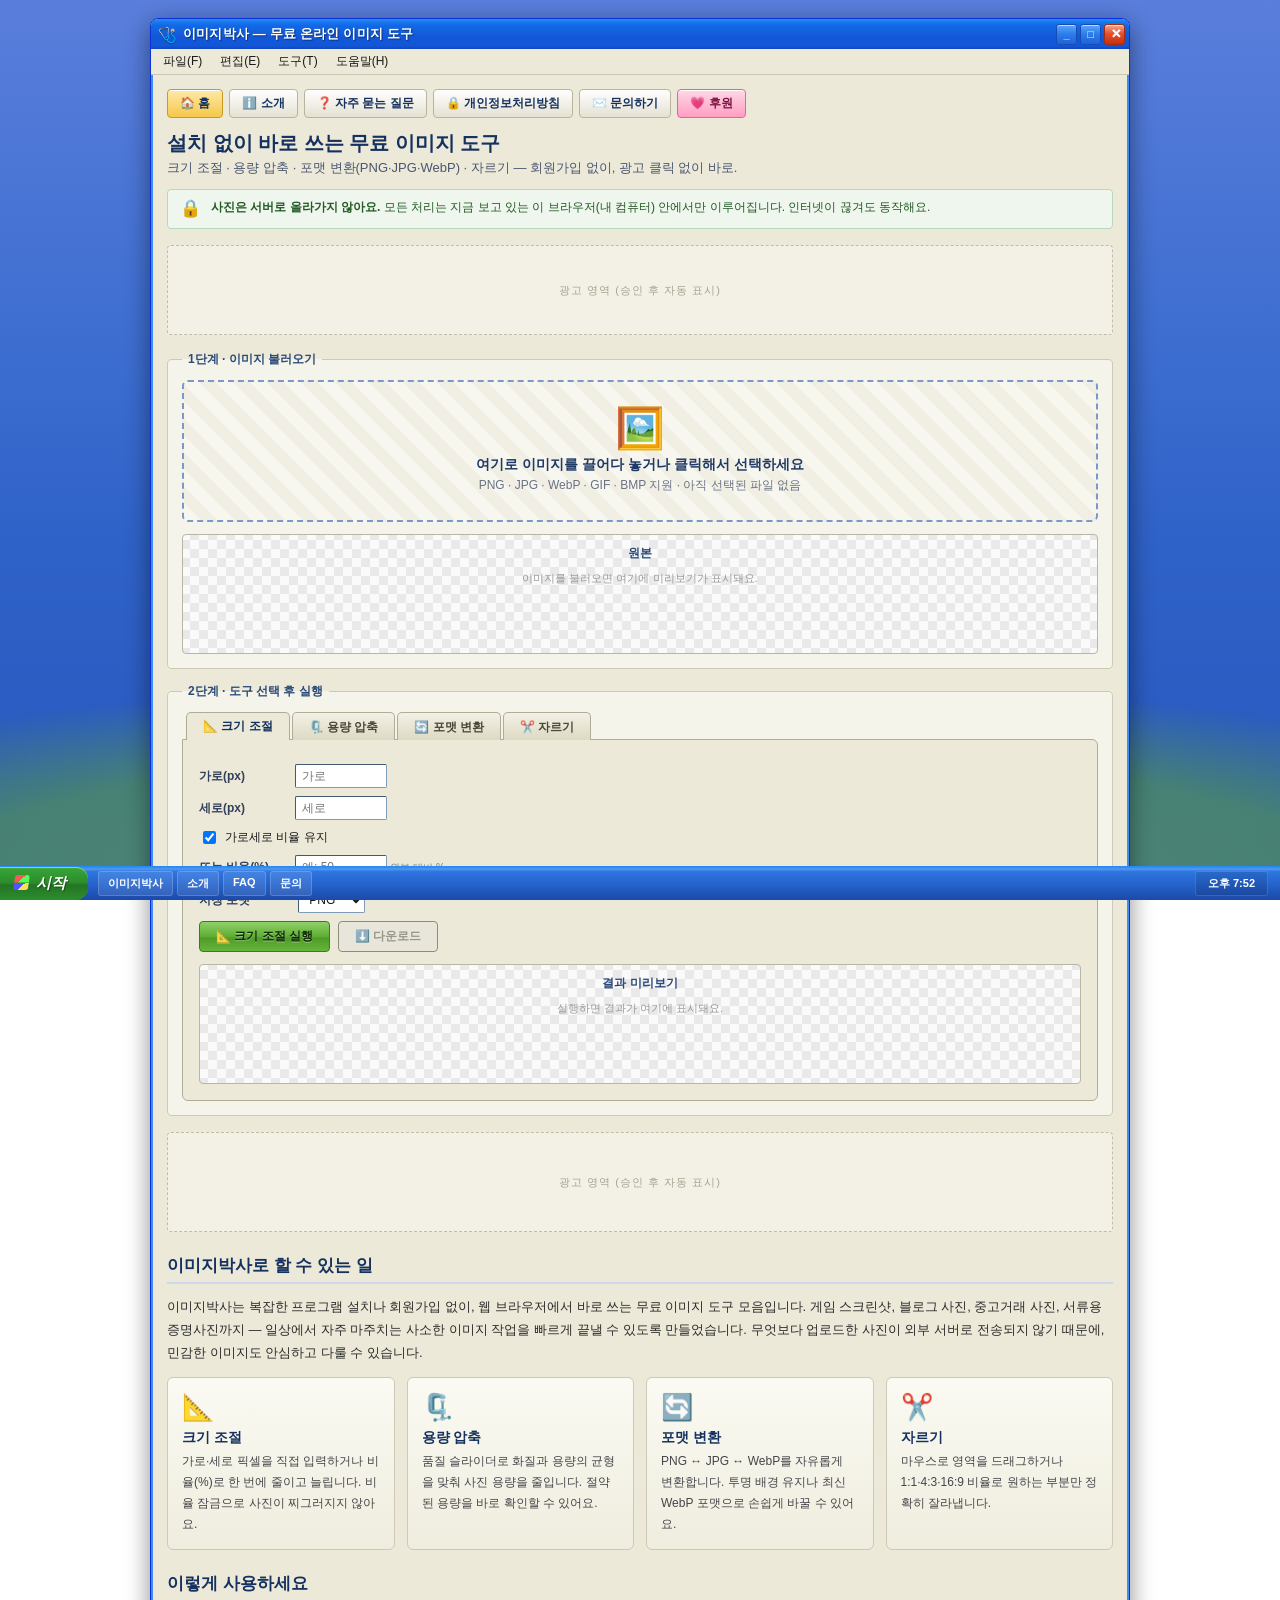
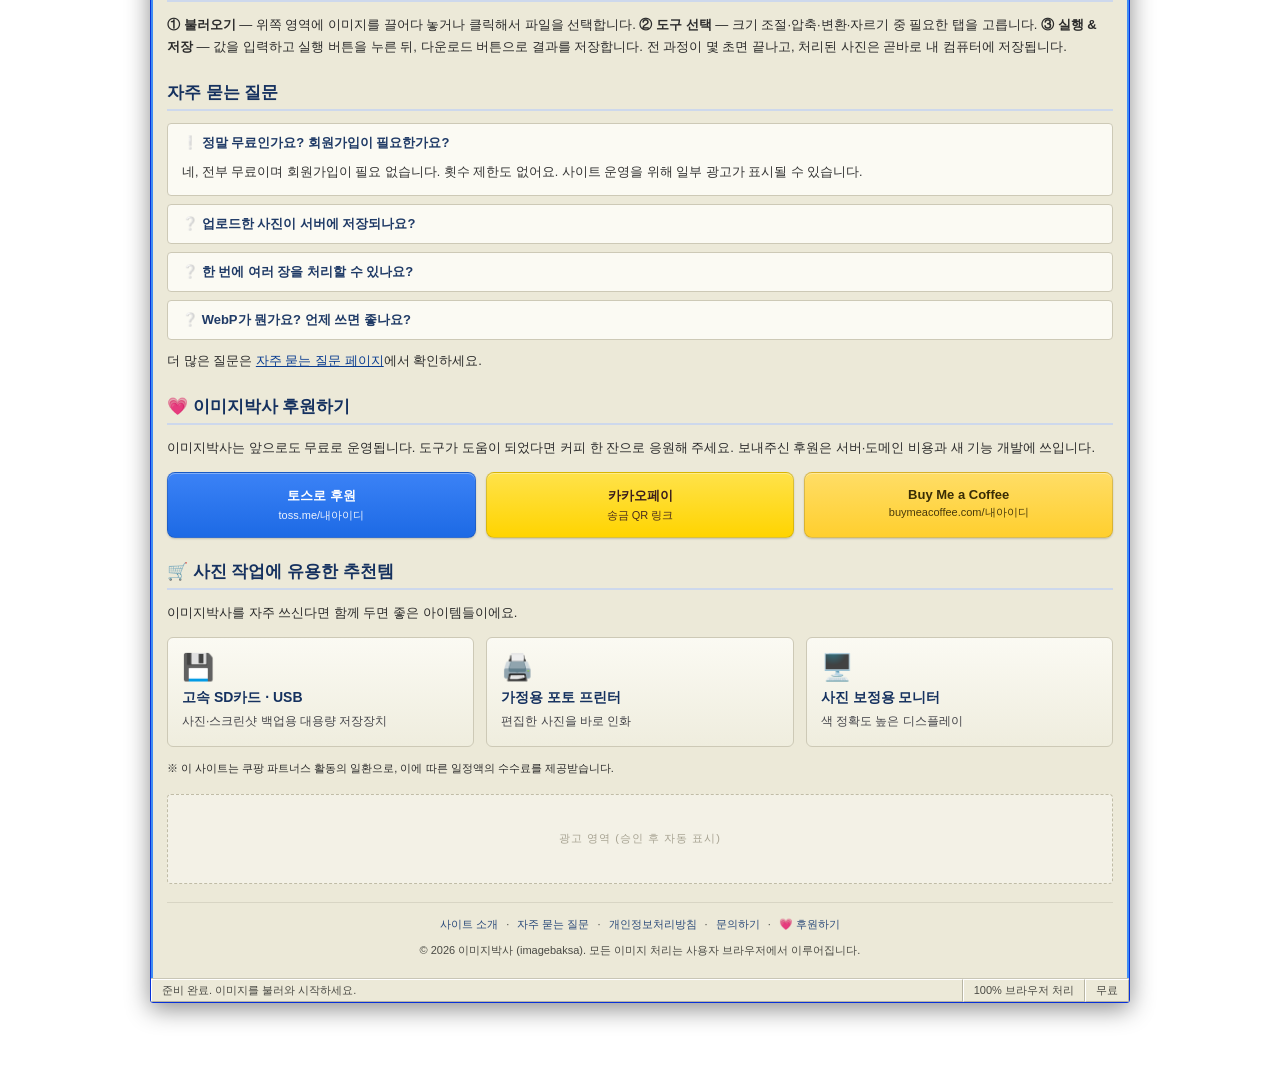
<file: image-baksa/index.html>
<!DOCTYPE html>
<html lang="ko">
<head>
<meta charset="UTF-8">
<meta name="viewport" content="width=device-width, initial-scale=1.0">
<title>이미지박사 | 무료 이미지 크기 조절·용량 압축·포맷 변환·자르기 (설치 없이 브라우저에서)</title>
<meta name="description" content="이미지박사는 설치 없이 브라우저에서 바로 쓰는 무료 이미지 도구입니다. 사진 크기 조절, 용량 압축, PNG·JPG·WebP 포맷 변환, 자르기를 100% 내 컴퓨터에서 처리해 서버로 전송하지 않습니다. 회원가입 없이 무료로 사용하세요.">
<meta name="keywords" content="이미지 크기 조절, 사진 용량 줄이기, 이미지 압축, jpg 변환, png 변환, webp 변환, 이미지 자르기, 무료 이미지 편집, 온라인 이미지 도구">
<meta name="author" content="이미지박사">
<link rel="canonical" href="https://image-baksa.pages.dev/">
<meta name="robots" content="index, follow">

<!-- Open Graph / 소셜 공유 -->
<meta property="og:type" content="website">
<meta property="og:site_name" content="이미지박사">
<meta property="og:title" content="이미지박사 | 무료 이미지 크기 조절·압축·변환·자르기">
<meta property="og:description" content="설치·회원가입 없이 브라우저에서 바로. 사진은 서버로 올라가지 않고 내 컴퓨터에서만 처리됩니다.">
<meta property="og:url" content="https://image-baksa.pages.dev/">
<meta property="og:image" content="https://image-baksa.pages.dev/og-image.png">
<meta name="twitter:card" content="summary_large_image">

<!-- ===================================================================
     [검색엔진 등록] 아래 두 줄의 content 값을 본인 인증 코드로 교체하세요.
     · 구글 서치 콘솔: search.google.com/search-console → '소유권 확인' → HTML 태그
     · 네이버 서치어드바이저: searchadvisor.naver.com → '사이트 등록' → HTML 태그
     ================================================================== -->
<meta name="google-site-verification" content="8NeQBz1uJPB8Wx_82zM5e2ihoOxCPyLpuZ3Q6KDTEnE" />
<meta name="naver-site-verification" content="8ce3c889885161b3fe1e72b74e772b098847ef9c" />

<!-- ===================================================================
     [구글 애드센스] 승인 후, 아래 한 줄의 주석을 풀고
     ca-pub-XXXXXXXXXXXXXXXX 를 본인 게시자 ID로 바꾸면 광고가 켜집니다.
     · 이 스크립트 한 줄이 '자동 광고'까지 켜줍니다 (애드센스 대시보드 → 자동 광고 ON).
     · 수동 광고는 본문의 .ad-slot 자리(상단·중간·하단 3곳)에 광고 단위 코드를 넣으세요.
     · 같은 게시자 ID를 about/faq/privacy/contact 페이지 <head>에도 동일하게 넣으면
       전 페이지에서 광고가 게재됩니다.
     ================================================================== -->
<!-- <script async src="https://pagead2.googlesyndication.com/pagead/js/adsbygoogle.js?client=ca-pub-XXXXXXXXXXXXXXXX" crossorigin="anonymous"></script> -->

<!-- 구조화 데이터 (검색 노출 강화) -->
<script type="application/ld+json">
{
  "@context": "https://schema.org",
  "@type": "WebApplication",
  "name": "이미지박사",
  "url": "https://image-baksa.pages.dev/",
  "applicationCategory": "MultimediaApplication",
  "operatingSystem": "All (웹 브라우저)",
  "offers": { "@type": "Offer", "price": "0", "priceCurrency": "KRW" },
  "description": "브라우저에서 바로 쓰는 무료 이미지 크기 조절·압축·포맷 변환·자르기 도구. 사진은 서버로 전송되지 않습니다.",
  "featureList": ["이미지 크기 조절", "용량 압축", "PNG/JPG/WebP 변환", "이미지 자르기"]
}
</script>

<link rel="icon" href="data:image/svg+xml,<svg xmlns='http://www.w3.org/2000/svg' viewBox='0 0 32 32'><rect width='32' height='32' rx='6' fill='%231b6fe8'/><circle cx='11' cy='12' r='3' fill='%23ffd34d'/><path d='M4 26l8-9 5 5 4-6 7 10z' fill='%23ffffff'/></svg>">
<link rel="stylesheet" href="css/style.css">
</head>
<body>

<main class="window" role="main">
  <div class="title-bar">
    <span class="title-icon">🩺</span>
    <span class="title-text">이미지박사 — 무료 온라인 이미지 도구</span>
    <div class="title-bar-controls" aria-hidden="true">
      <button aria-label="최소화">_</button>
      <button aria-label="최대화">□</button>
      <button class="close" aria-label="닫기">✕</button>
    </div>
  </div>
  <div class="menu-bar" aria-hidden="true">
    <span>파일(F)</span><span>편집(E)</span><span>도구(T)</span><span>도움말(H)</span>
  </div>

  <div class="window-body">
    <!-- 사이트 내비게이션 -->
    <nav class="site-nav" aria-label="주요 메뉴">
      <a href="index.html" class="active">🏠 홈</a>
      <a href="about.html">ℹ️ 소개</a>
      <a href="faq.html">❓ 자주 묻는 질문</a>
      <a href="privacy.html">🔒 개인정보처리방침</a>
      <a href="contact.html">✉️ 문의하기</a>
      <a href="#support" class="nav-donate">💗 후원</a>
    </nav>

    <h1 style="font-size:20px;color:#15315f;margin:4px 0 2px;">설치 없이 바로 쓰는 무료 이미지 도구</h1>
    <p style="margin:0 0 12px;color:#4a5670;">크기 조절 · 용량 압축 · 포맷 변환(PNG·JPG·WebP) · 자르기 — 회원가입 없이, 광고 클릭 없이 바로.</p>

    <div class="notice privacy">
      <span class="ni">🔒</span>
      <div><b>사진은 서버로 올라가지 않아요.</b> 모든 처리는 지금 보고 있는 이 브라우저(내 컴퓨터) 안에서만 이루어집니다. 인터넷이 끊겨도 동작해요.</div>
    </div>

    <!-- ▼▼▼ 애드센스 광고 위치 ① (상단). 승인 후 이 div 안에 광고 단위 코드를 붙여넣으세요 ▼▼▼ -->
    <div class="ad-slot" data-ad="top">광고 영역 (승인 후 자동 표시)</div>
    <!-- ▲▲▲ -->

    <!-- 공용 업로드 영역 -->
    <fieldset class="group">
      <legend>1단계 · 이미지 불러오기</legend>
      <div id="dropzone" class="dropzone" tabindex="0" role="button" aria-label="이미지 파일 선택 또는 끌어다 놓기">
        <div class="dz-icon">🖼️</div>
        <div class="dz-main">여기로 이미지를 끌어다 놓거나 클릭해서 선택하세요</div>
        <div class="dz-sub">PNG · JPG · WebP · GIF · BMP 지원 · <span class="dz-loaded">아직 선택된 파일 없음</span></div>
      </div>
      <input type="file" id="fileInput" accept="image/*" class="visually-hidden">
      <div class="preview-box original-preview" style="margin-top:12px;">
        <h4>원본</h4>
        <div class="meta" style="color:#999">이미지를 불러오면 여기에 미리보기가 표시돼요.</div>
      </div>
    </fieldset>

    <!-- 도구 탭 -->
    <fieldset class="group">
      <legend>2단계 · 도구 선택 후 실행</legend>
      <div class="tabs" role="tablist">
        <button class="tab active" data-tab="resize" role="tab">📐 크기 조절</button>
        <button class="tab" data-tab="compress" role="tab">🗜️ 용량 압축</button>
        <button class="tab" data-tab="convert" role="tab">🔄 포맷 변환</button>
        <button class="tab" data-tab="crop" role="tab">✂️ 자르기</button>
      </div>

      <div class="tab-panels">
        <!-- 크기 조절 -->
        <section id="panel-resize" class="tab-panel active" role="tabpanel">
          <label class="field"><span>가로(px)</span><input type="number" id="resizeW" min="1" placeholder="가로"></label>
          <label class="field"><span>세로(px)</span><input type="number" id="resizeH" min="1" placeholder="세로"></label>
          <div class="checkbox-row"><input type="checkbox" id="resizeLock" checked><label for="resizeLock">가로세로 비율 유지</label></div>
          <label class="field"><span>또는 비율(%)</span><input type="number" id="resizePct" min="1" max="500" placeholder="예: 50"> <small style="color:#777">원본 대비 %</small></label>
          <label class="field"><span>저장 포맷</span>
            <select id="resizeFmt"><option value="png">PNG</option><option value="jpeg">JPG</option><option value="webp">WebP</option></select>
          </label>
          <div class="btn-row">
            <button class="btn primary run needs-image" disabled>📐 크기 조절 실행</button>
            <button class="btn download-btn" disabled>⬇️ 다운로드</button>
          </div>
          <div class="preview-box result-box" style="margin-top:12px;"><h4>결과 미리보기</h4><div class="meta" style="color:#999">실행하면 결과가 여기에 표시돼요.</div></div>
        </section>

        <!-- 용량 압축 -->
        <section id="panel-compress" class="tab-panel" role="tabpanel">
          <label class="field"><span>저장 포맷</span>
            <select id="compFmt"><option value="jpeg">JPG (사진에 추천)</option><option value="webp">WebP (가장 작음)</option></select>
          </label>
          <label class="field"><span>품질</span>
            <span class="range-row" style="display:inline-flex;width:60%;min-width:200px;">
              <input type="range" id="compQuality" min="10" max="100" value="80">
              <b id="compQualityVal" style="min-width:42px;text-align:right;">80%</b>
            </span>
          </label>
          <label class="field"><span>크기 축소(%)</span><input type="number" id="compScale" min="5" max="100" value="100"> <small style="color:#777">100=원본 크기</small></label>
          <div class="btn-row">
            <button class="btn primary run needs-image" disabled>🗜️ 압축 실행</button>
            <button class="btn download-btn" disabled>⬇️ 다운로드</button>
          </div>
          <div class="preview-box result-box" style="margin-top:12px;"><h4>결과 미리보기</h4><div class="meta" style="color:#999">실행하면 절약된 용량과 함께 결과가 표시돼요.</div></div>
        </section>

        <!-- 포맷 변환 -->
        <section id="panel-convert" class="tab-panel" role="tabpanel">
          <label class="field"><span>변환할 포맷</span>
            <select id="convFmt"><option value="png">PNG (투명 배경 유지)</option><option value="jpeg">JPG (작은 용량)</option><option value="webp">WebP (최신·고효율)</option></select>
          </label>
          <label class="field"><span>품질</span><input type="number" id="convQuality" min="1" max="100" value="92"> <small style="color:#777">JPG·WebP에만 적용</small></label>
          <div class="btn-row">
            <button class="btn primary run needs-image" disabled>🔄 변환 실행</button>
            <button class="btn download-btn" disabled>⬇️ 다운로드</button>
          </div>
          <div class="preview-box result-box" style="margin-top:12px;"><h4>결과 미리보기</h4><div class="meta" style="color:#999">PNG↔JPG↔WebP 변환 결과가 여기에 표시돼요.</div></div>
        </section>

        <!-- 자르기 -->
        <section id="panel-crop" class="tab-panel" role="tabpanel">
          <div id="cropHint" class="notice"><span class="ni">✂️</span><div>이미지를 먼저 불러오면, 아래에 사진이 나타나요. 마우스로 영역을 드래그해서 자를 부분을 선택하세요.</div></div>
          <div class="btn-row" style="margin-bottom:10px;">
            <span style="font-weight:bold;color:#33405a;align-self:center;">비율:</span>
            <button class="btn" data-ratio="free">자유</button>
            <button class="btn" data-ratio="1:1">1:1</button>
            <button class="btn" data-ratio="4:3">4:3</button>
            <button class="btn" data-ratio="16:9">16:9</button>
            <button class="btn" data-ratio="3:4">3:4(세로)</button>
          </div>
          <div id="cropStage" class="crop-stage" style="display:none;">
            <canvas id="cropCanvas"></canvas>
            <div id="cropRect" class="crop-rect">
              <span class="handle nw"></span><span class="handle ne"></span>
              <span class="handle sw"></span><span class="handle se"></span>
            </div>
          </div>
          <div id="cropInfo" class="meta" style="margin-top:6px;"></div>
          <label class="field" style="margin-top:8px;"><span>저장 포맷</span>
            <select id="cropFmt"><option value="png">PNG</option><option value="jpeg">JPG</option><option value="webp">WebP</option></select>
          </label>
          <div class="btn-row">
            <button class="btn primary run needs-image" disabled>✂️ 자르기 실행</button>
            <button class="btn download-btn" disabled>⬇️ 다운로드</button>
          </div>
          <div class="preview-box result-box" style="margin-top:12px;"><h4>결과 미리보기</h4><div class="meta" style="color:#999">선택한 영역을 자른 결과가 표시돼요.</div></div>
        </section>
      </div>
    </fieldset>

    <!-- ▼▼▼ 애드센스 광고 위치 ② (콘텐츠 중간) ▼▼▼ -->
    <div class="ad-slot in-content" data-ad="middle">광고 영역 (승인 후 자동 표시)</div>
    <!-- ▲▲▲ -->

    <!-- 기능 소개 (애드센스: 페이지가 비어있지 않도록 충분한 콘텐츠) -->
    <div class="content">
      <h2>이미지박사로 할 수 있는 일</h2>
      <p>이미지박사는 복잡한 프로그램 설치나 회원가입 없이, 웹 브라우저에서 바로 쓰는 무료 이미지 도구 모음입니다. 게임 스크린샷, 블로그 사진, 중고거래 사진, 서류용 증명사진까지 — 일상에서 자주 마주치는 사소한 이미지 작업을 빠르게 끝낼 수 있도록 만들었습니다. 무엇보다 업로드한 사진이 외부 서버로 전송되지 않기 때문에, 민감한 이미지도 안심하고 다룰 수 있습니다.</p>

      <div class="feature-cards">
        <div class="feature-card">
          <div class="fc-icon">📐</div>
          <h3>크기 조절</h3>
          <p>가로·세로 픽셀을 직접 입력하거나 비율(%)로 한 번에 줄이고 늘립니다. 비율 잠금으로 사진이 찌그러지지 않아요.</p>
        </div>
        <div class="feature-card">
          <div class="fc-icon">🗜️</div>
          <h3>용량 압축</h3>
          <p>품질 슬라이더로 화질과 용량의 균형을 맞춰 사진 용량을 줄입니다. 절약된 용량을 바로 확인할 수 있어요.</p>
        </div>
        <div class="feature-card">
          <div class="fc-icon">🔄</div>
          <h3>포맷 변환</h3>
          <p>PNG ↔ JPG ↔ WebP를 자유롭게 변환합니다. 투명 배경 유지나 최신 WebP 포맷으로 손쉽게 바꿀 수 있어요.</p>
        </div>
        <div class="feature-card">
          <div class="fc-icon">✂️</div>
          <h3>자르기</h3>
          <p>마우스로 영역을 드래그하거나 1:1·4:3·16:9 비율로 원하는 부분만 정확히 잘라냅니다.</p>
        </div>
      </div>

      <h2>이렇게 사용하세요</h2>
      <p><b>① 불러오기</b> — 위쪽 영역에 이미지를 끌어다 놓거나 클릭해서 파일을 선택합니다. <b>② 도구 선택</b> — 크기 조절·압축·변환·자르기 중 필요한 탭을 고릅니다. <b>③ 실행 &amp; 저장</b> — 값을 입력하고 실행 버튼을 누른 뒤, 다운로드 버튼으로 결과를 저장합니다. 전 과정이 몇 초면 끝나고, 처리된 사진은 곧바로 내 컴퓨터에 저장됩니다.</p>

      <h2>자주 묻는 질문</h2>
      <details class="faq" open>
        <summary>정말 무료인가요? 회원가입이 필요한가요?</summary>
        <div class="faq-a">네, 전부 무료이며 회원가입이 필요 없습니다. 횟수 제한도 없어요. 사이트 운영을 위해 일부 광고가 표시될 수 있습니다.</div>
      </details>
      <details class="faq">
        <summary>업로드한 사진이 서버에 저장되나요?</summary>
        <div class="faq-a">아니요. 이미지박사는 사진을 서버로 전송하지 않습니다. 모든 변환은 사용자의 브라우저(자바스크립트·Canvas) 안에서만 처리되므로, 사진은 사용자의 컴퓨터를 벗어나지 않습니다.</div>
      </details>
      <details class="faq">
        <summary>한 번에 여러 장을 처리할 수 있나요?</summary>
        <div class="faq-a">현재는 한 장씩 처리합니다. 여러 장이 필요하면 같은 과정을 반복하면 됩니다. 일괄 처리 기능은 준비 중입니다.</div>
      </details>
      <details class="faq">
        <summary>WebP가 뭔가요? 언제 쓰면 좋나요?</summary>
        <div class="faq-a">WebP는 구글이 만든 최신 이미지 포맷으로, 같은 화질에서 JPG·PNG보다 용량이 작습니다. 웹사이트 속도를 높이고 싶을 때 특히 유용합니다. 다만 아주 오래된 일부 프로그램은 WebP를 못 열 수 있어요.</div>
      </details>
      <p style="margin-top:10px;">더 많은 질문은 <a href="faq.html">자주 묻는 질문 페이지</a>에서 확인하세요.</p>
    </div>

    <!-- ====== 후원 / 팁 (가장 빠르게 '내 계좌'로 받는 수익원) ====== -->
    <section id="support" class="content" style="scroll-margin-top:14px;">
      <h2>💗 이미지박사 후원하기</h2>
      <p>이미지박사는 앞으로도 무료로 운영됩니다. 도구가 도움이 되었다면 커피 한 잔으로 응원해 주세요. 보내주신 후원은 서버·도메인 비용과 새 기능 개발에 쓰입니다.</p>
      <div class="pay-grid">
        <!-- ↓↓↓ href="#" 를 본인 송금/후원 링크로 바꾸세요 (수익화가이드.md 참고) ↓↓↓ -->
        <a class="pay-btn toss" href="#" target="_blank" rel="noopener">토스로 후원<small>toss.me/내아이디</small></a>
        <a class="pay-btn kakao" href="#" target="_blank" rel="noopener">카카오페이<small>송금 QR 링크</small></a>
        <a class="pay-btn bmc" href="#" target="_blank" rel="noopener">Buy Me a Coffee<small>buymeacoffee.com/내아이디</small></a>
      </div>
    </section>

    <!-- ====== 쿠팡 파트너스 추천 (제휴 수수료 → 한국 계좌) ====== -->
    <section class="content">
      <h2>🛒 사진 작업에 유용한 추천템</h2>
      <p>이미지박사를 자주 쓰신다면 함께 두면 좋은 아이템들이에요.</p>
      <div class="feature-cards">
        <!-- ↓↓↓ href 를 쿠팡 파트너스에서 생성한 본인 링크로 바꾸세요 ↓↓↓ -->
        <a class="feature-card aff" href="https://link.coupang.com/a/el89I6izvM" target="_blank" rel="noopener nofollow sponsored"><div class="fc-icon">💾</div><h3>고속 SD카드 · USB</h3><p>사진·스크린샷 백업용 대용량 저장장치</p></a>
        <a class="feature-card aff" href="https://link.coupang.com/a/el9c3pgWQ0" target="_blank" rel="noopener nofollow sponsored"><div class="fc-icon">🖨️</div><h3>가정용 포토 프린터</h3><p>편집한 사진을 바로 인화</p></a>
        <a class="feature-card aff" href="https://link.coupang.com/a/el9dZ7oSUm" target="_blank" rel="noopener nofollow sponsored"><div class="fc-icon">🖥️</div><h3>사진 보정용 모니터</h3><p>색 정확도 높은 디스플레이</p></a>
      </div>
      <p class="aff-note">※ 이 사이트는 쿠팡 파트너스 활동의 일환으로, 이에 따른 일정액의 수수료를 제공받습니다.</p>
    </section>

    <!-- ▼▼▼ 애드센스 광고 위치 ③ (하단) ▼▼▼ -->
    <div class="ad-slot" data-ad="bottom">광고 영역 (승인 후 자동 표시)</div>
    <!-- ▲▲▲ -->

    <footer class="site-footer">
      <div>
        <a href="about.html">사이트 소개</a> ·
        <a href="faq.html">자주 묻는 질문</a> ·
        <a href="privacy.html">개인정보처리방침</a> ·
        <a href="contact.html">문의하기</a> ·
        <a href="#support">💗 후원하기</a>
      </div>
      <div style="margin-top:6px;">© 2026 이미지박사 (imagebaksa). 모든 이미지 처리는 사용자 브라우저에서 이루어집니다.</div>
    </footer>
  </div>

  <div class="status-bar">
    <span class="sb-field" id="statusMsg">준비 완료. 이미지를 불러와 시작하세요.</span>
    <span class="sb-field">100% 브라우저 처리</span>
    <span class="sb-field">무료</span>
  </div>
</main>

<!-- 작업표시줄 -->
<div class="taskbar">
  <button class="start-btn" onclick="window.scrollTo({top:0,behavior:'smooth'})"><span class="flag"></span>시작</button>
  <nav class="tb-links" aria-label="바로가기">
    <a href="index.html">이미지박사</a>
    <a href="about.html">소개</a>
    <a href="faq.html">FAQ</a>
    <a href="contact.html">문의</a>
  </nav>
  <span class="tb-clock" id="tbClock">오후 12:00</span>
</div>

<script src="js/app.js"></script>
</body>
</html>
</file>
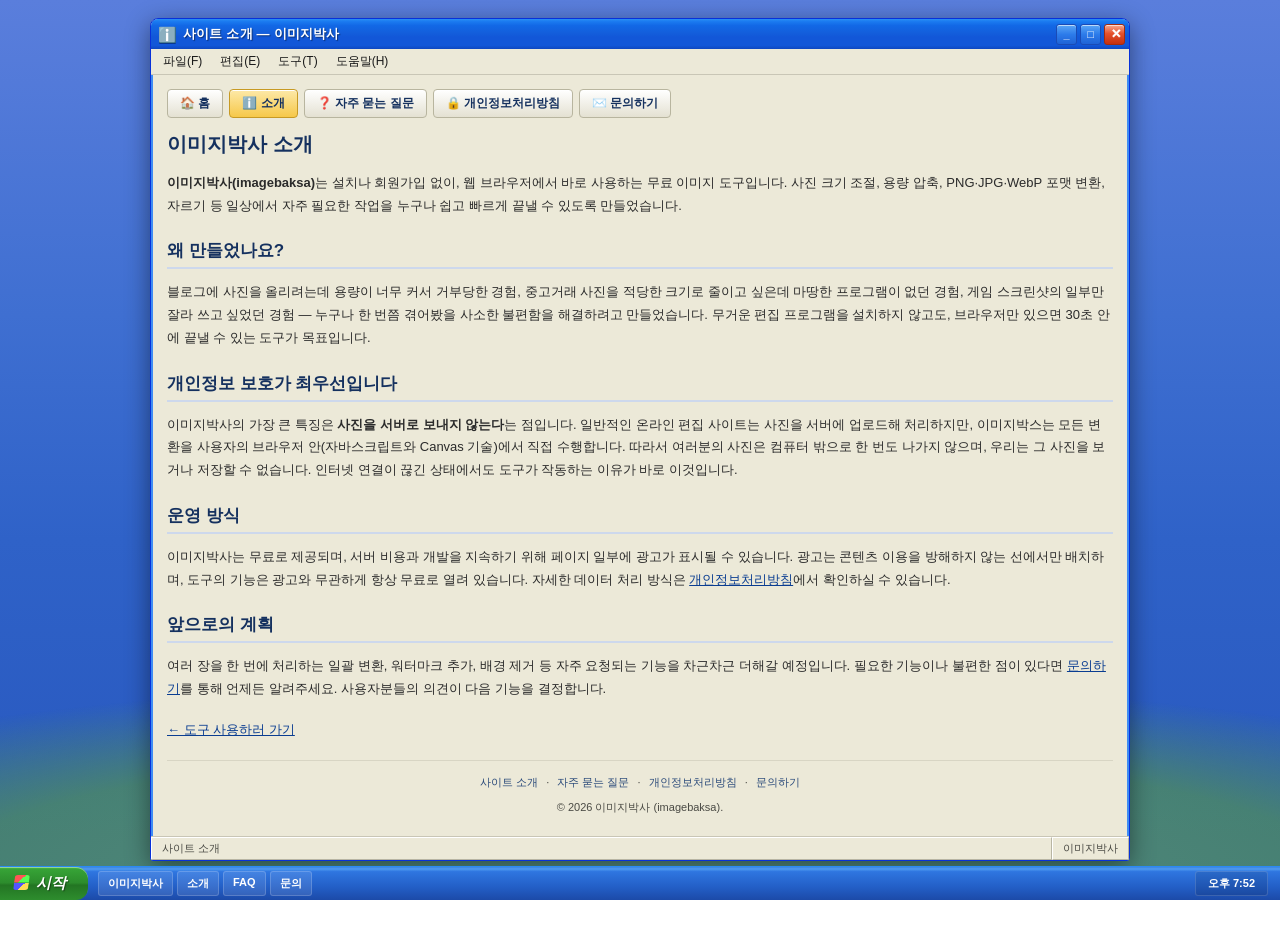
<file: image-baksa/about.html>
<!DOCTYPE html>
<html lang="ko">
<head>
<meta charset="UTF-8">
<meta name="viewport" content="width=device-width, initial-scale=1.0">
<title>사이트 소개 | 이미지박사</title>
<meta name="description" content="이미지박사는 설치·회원가입 없이 브라우저에서 바로 쓰는 무료 이미지 도구입니다. 만든 이유와 운영 방식, 개인정보 보호 원칙을 소개합니다.">
<link rel="canonical" href="https://image-baksa.pages.dev/about.html">
<meta name="robots" content="index, follow">
<link rel="icon" href="data:image/svg+xml,<svg xmlns='http://www.w3.org/2000/svg' viewBox='0 0 32 32'><rect width='32' height='32' rx='6' fill='%231b6fe8'/><circle cx='11' cy='12' r='3' fill='%23ffd34d'/><path d='M4 26l8-9 5 5 4-6 7 10z' fill='%23ffffff'/></svg>">
<link rel="stylesheet" href="css/style.css">
</head>
<body>
<main class="window" role="main">
  <div class="title-bar">
    <span class="title-icon">ℹ️</span>
    <span class="title-text">사이트 소개 — 이미지박사</span>
    <div class="title-bar-controls" aria-hidden="true"><button>_</button><button>□</button><button class="close">✕</button></div>
  </div>
  <div class="menu-bar" aria-hidden="true"><span>파일(F)</span><span>편집(E)</span><span>도구(T)</span><span>도움말(H)</span></div>
  <div class="window-body">
    <nav class="site-nav" aria-label="주요 메뉴">
      <a href="index.html">🏠 홈</a>
      <a href="about.html" class="active">ℹ️ 소개</a>
      <a href="faq.html">❓ 자주 묻는 질문</a>
      <a href="privacy.html">🔒 개인정보처리방침</a>
      <a href="contact.html">✉️ 문의하기</a>
    </nav>

    <div class="content">
      <h1 style="font-size:20px;color:#15315f;">이미지박사 소개</h1>
      <p><b>이미지박사(imagebaksa)</b>는 설치나 회원가입 없이, 웹 브라우저에서 바로 사용하는 무료 이미지 도구입니다. 사진 크기 조절, 용량 압축, PNG·JPG·WebP 포맷 변환, 자르기 등 일상에서 자주 필요한 작업을 누구나 쉽고 빠르게 끝낼 수 있도록 만들었습니다.</p>

      <h2>왜 만들었나요?</h2>
      <p>블로그에 사진을 올리려는데 용량이 너무 커서 거부당한 경험, 중고거래 사진을 적당한 크기로 줄이고 싶은데 마땅한 프로그램이 없던 경험, 게임 스크린샷의 일부만 잘라 쓰고 싶었던 경험 — 누구나 한 번쯤 겪어봤을 사소한 불편함을 해결하려고 만들었습니다. 무거운 편집 프로그램을 설치하지 않고도, 브라우저만 있으면 30초 안에 끝낼 수 있는 도구가 목표입니다.</p>

      <h2>개인정보 보호가 최우선입니다</h2>
      <p>이미지박사의 가장 큰 특징은 <b>사진을 서버로 보내지 않는다</b>는 점입니다. 일반적인 온라인 편집 사이트는 사진을 서버에 업로드해 처리하지만, 이미지박스는 모든 변환을 사용자의 브라우저 안(자바스크립트와 Canvas 기술)에서 직접 수행합니다. 따라서 여러분의 사진은 컴퓨터 밖으로 한 번도 나가지 않으며, 우리는 그 사진을 보거나 저장할 수 없습니다. 인터넷 연결이 끊긴 상태에서도 도구가 작동하는 이유가 바로 이것입니다.</p>

      <h2>운영 방식</h2>
      <p>이미지박사는 무료로 제공되며, 서버 비용과 개발을 지속하기 위해 페이지 일부에 광고가 표시될 수 있습니다. 광고는 콘텐츠 이용을 방해하지 않는 선에서만 배치하며, 도구의 기능은 광고와 무관하게 항상 무료로 열려 있습니다. 자세한 데이터 처리 방식은 <a href="privacy.html">개인정보처리방침</a>에서 확인하실 수 있습니다.</p>

      <h2>앞으로의 계획</h2>
      <p>여러 장을 한 번에 처리하는 일괄 변환, 워터마크 추가, 배경 제거 등 자주 요청되는 기능을 차근차근 더해갈 예정입니다. 필요한 기능이나 불편한 점이 있다면 <a href="contact.html">문의하기</a>를 통해 언제든 알려주세요. 사용자분들의 의견이 다음 기능을 결정합니다.</p>

      <p style="margin-top:18px;"><a href="index.html">← 도구 사용하러 가기</a></p>
    </div>

    <footer class="site-footer">
      <div><a href="about.html">사이트 소개</a> · <a href="faq.html">자주 묻는 질문</a> · <a href="privacy.html">개인정보처리방침</a> · <a href="contact.html">문의하기</a></div>
      <div style="margin-top:6px;">© 2026 이미지박사 (imagebaksa).</div>
    </footer>
  </div>
  <div class="status-bar"><span class="sb-field">사이트 소개</span><span class="sb-field">이미지박사</span></div>
</main>
<div class="taskbar">
  <button class="start-btn" onclick="location.href='index.html'"><span class="flag"></span>시작</button>
  <nav class="tb-links"><a href="index.html">이미지박사</a><a href="about.html">소개</a><a href="faq.html">FAQ</a><a href="contact.html">문의</a></nav>
  <span class="tb-clock" id="tbClock">오후 12:00</span>
</div>
<script src="js/app.js"></script>
</body>
</html>
</file>
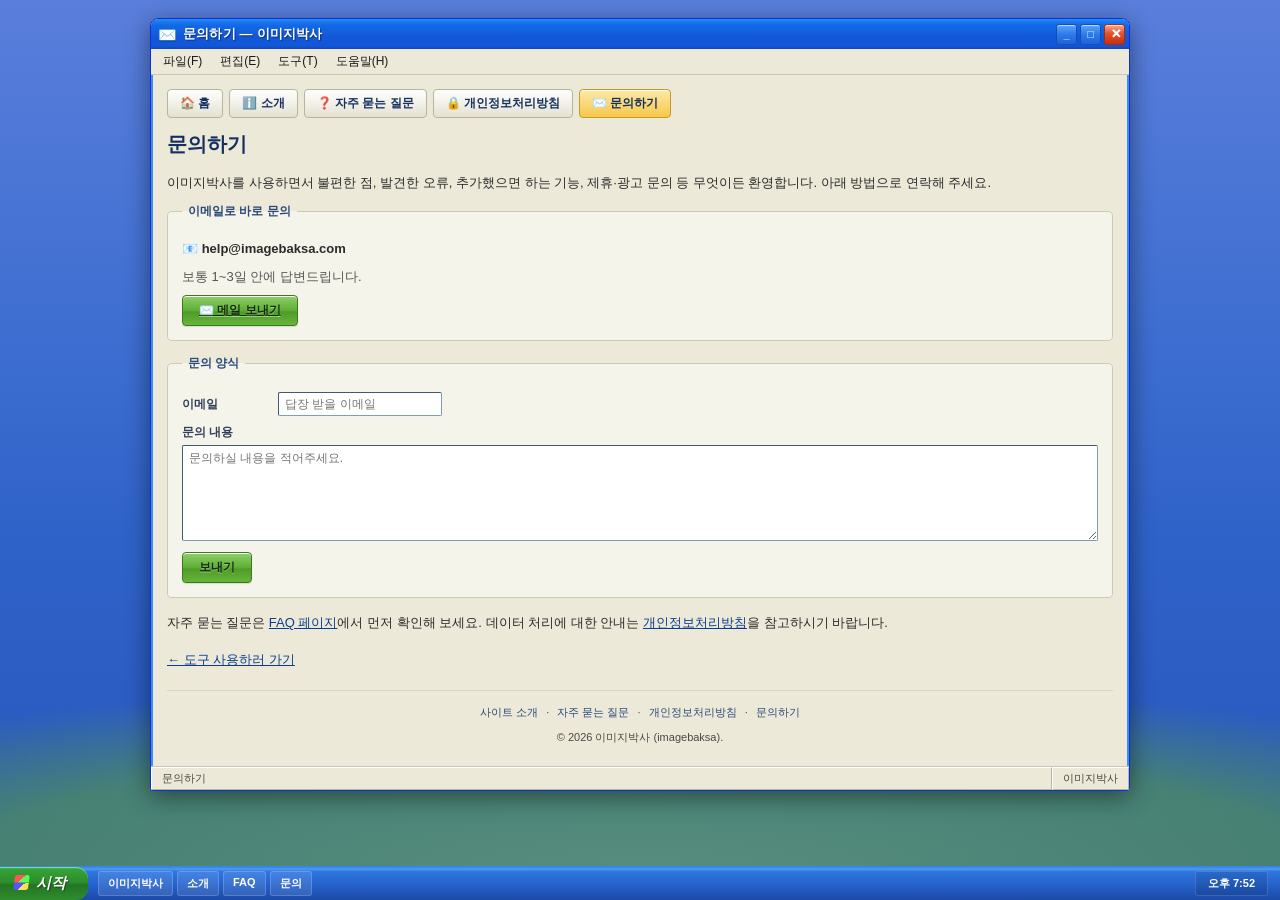
<file: image-baksa/contact.html>
<!DOCTYPE html>
<html lang="ko">
<head>
<meta charset="UTF-8">
<meta name="viewport" content="width=device-width, initial-scale=1.0">
<title>문의하기 | 이미지박사</title>
<meta name="description" content="이미지박사에 대한 문의, 기능 제안, 오류 신고를 보내주세요. 이메일 또는 문의 양식으로 연락할 수 있습니다.">
<link rel="canonical" href="https://image-baksa.pages.dev/contact.html">
<meta name="robots" content="index, follow">
<link rel="icon" href="data:image/svg+xml,<svg xmlns='http://www.w3.org/2000/svg' viewBox='0 0 32 32'><rect width='32' height='32' rx='6' fill='%231b6fe8'/><circle cx='11' cy='12' r='3' fill='%23ffd34d'/><path d='M4 26l8-9 5 5 4-6 7 10z' fill='%23ffffff'/></svg>">
<link rel="stylesheet" href="css/style.css">
</head>
<body>
<main class="window" role="main">
  <div class="title-bar">
    <span class="title-icon">✉️</span>
    <span class="title-text">문의하기 — 이미지박사</span>
    <div class="title-bar-controls" aria-hidden="true"><button>_</button><button>□</button><button class="close">✕</button></div>
  </div>
  <div class="menu-bar" aria-hidden="true"><span>파일(F)</span><span>편집(E)</span><span>도구(T)</span><span>도움말(H)</span></div>
  <div class="window-body">
    <nav class="site-nav" aria-label="주요 메뉴">
      <a href="index.html">🏠 홈</a>
      <a href="about.html">ℹ️ 소개</a>
      <a href="faq.html">❓ 자주 묻는 질문</a>
      <a href="privacy.html">🔒 개인정보처리방침</a>
      <a href="contact.html" class="active">✉️ 문의하기</a>
    </nav>

    <div class="content">
      <h1 style="font-size:20px;color:#15315f;">문의하기</h1>
      <p>이미지박사를 사용하면서 불편한 점, 발견한 오류, 추가했으면 하는 기능, 제휴·광고 문의 등 무엇이든 환영합니다. 아래 방법으로 연락해 주세요.</p>

      <fieldset class="group">
        <legend>이메일로 바로 문의</legend>
        <!-- 아래 이메일 주소를 본인이 사용할 주소로 바꾸세요. -->
        <p style="margin:6px 0;">📧 <b>help@imagebaksa.com</b></p>
        <p style="margin:6px 0;color:#555;">보통 1~3일 안에 답변드립니다.</p>
        <div class="btn-row"><a class="btn primary" href="mailto:help@imagebaksa.com?subject=%5B%EC%9D%B4%EB%AF%B8%EC%A7%80%EB%B0%95%EC%82%AC%5D%20%EB%AC%B8%EC%9D%98">✉️ 메일 보내기</a></div>
      </fieldset>

      <fieldset class="group">
        <legend>문의 양식</legend>
        <!-- ===================================================================
             [문의 양식 연결 방법] 정적 사이트라 서버가 없으므로, 무료 폼 서비스를
             연결하면 메일로 문의를 받을 수 있습니다.
             1) formspree.io 가입 → 새 폼 생성 → 받은 endpoint 주소 복사
             2) 아래 <form>의 action="" 에 그 주소를 붙여넣기
             (연결 전에는 '메일 보내기' 버튼이 대신 동작합니다.)
             ================================================================== -->
        <form id="contactForm" action="" method="POST" onsubmit="return handleContact(this);">
          <label class="field"><span>이메일</span><input type="email" name="email" required placeholder="답장 받을 이메일"></label>
          <label class="field" style="display:block;"><span style="display:block;margin-bottom:4px;">문의 내용</span>
            <textarea name="message" required placeholder="문의하실 내용을 적어주세요."></textarea>
          </label>
          <div class="btn-row"><button type="submit" class="btn primary">보내기</button></div>
          <p id="formNote" style="color:#1d7a1d;display:none;">감사합니다! 메일 앱이 열리면 전송을 완료해 주세요.</p>
        </form>
      </fieldset>

      <p>자주 묻는 질문은 <a href="faq.html">FAQ 페이지</a>에서 먼저 확인해 보세요. 데이터 처리에 대한 안내는 <a href="privacy.html">개인정보처리방침</a>을 참고하시기 바랍니다.</p>
      <p style="margin-top:14px;"><a href="index.html">← 도구 사용하러 가기</a></p>
    </div>

    <footer class="site-footer">
      <div><a href="about.html">사이트 소개</a> · <a href="faq.html">자주 묻는 질문</a> · <a href="privacy.html">개인정보처리방침</a> · <a href="contact.html">문의하기</a></div>
      <div style="margin-top:6px;">© 2026 이미지박사 (imagebaksa).</div>
    </footer>
  </div>
  <div class="status-bar"><span class="sb-field">문의하기</span><span class="sb-field">이미지박사</span></div>
</main>
<div class="taskbar">
  <button class="start-btn" onclick="location.href='index.html'"><span class="flag"></span>시작</button>
  <nav class="tb-links"><a href="index.html">이미지박사</a><a href="about.html">소개</a><a href="faq.html">FAQ</a><a href="contact.html">문의</a></nav>
  <span class="tb-clock" id="tbClock">오후 12:00</span>
</div>
<script src="js/app.js"></script>
<script>
  // 폼 서비스(action)가 연결되지 않았다면 mailto로 대체 동작
  function handleContact(form){
    if(form.getAttribute('action')){ return true; } // Formspree 등 연결됨 → 정상 제출
    var email = encodeURIComponent(form.email.value);
    var msg = encodeURIComponent(form.message.value + "\n\n(보낸이: " + form.email.value + ")");
    window.location.href = "mailto:help@imagebaksa.com?subject=%5B%EC%9D%B4%EB%AF%B8%EC%A7%80%EB%B0%95%EC%82%AC%5D%20%EB%AC%B8%EC%9D%98&body=" + msg;
    document.getElementById('formNote').style.display = 'block';
    return false;
  }
</script>
</body>
</html>
</file>
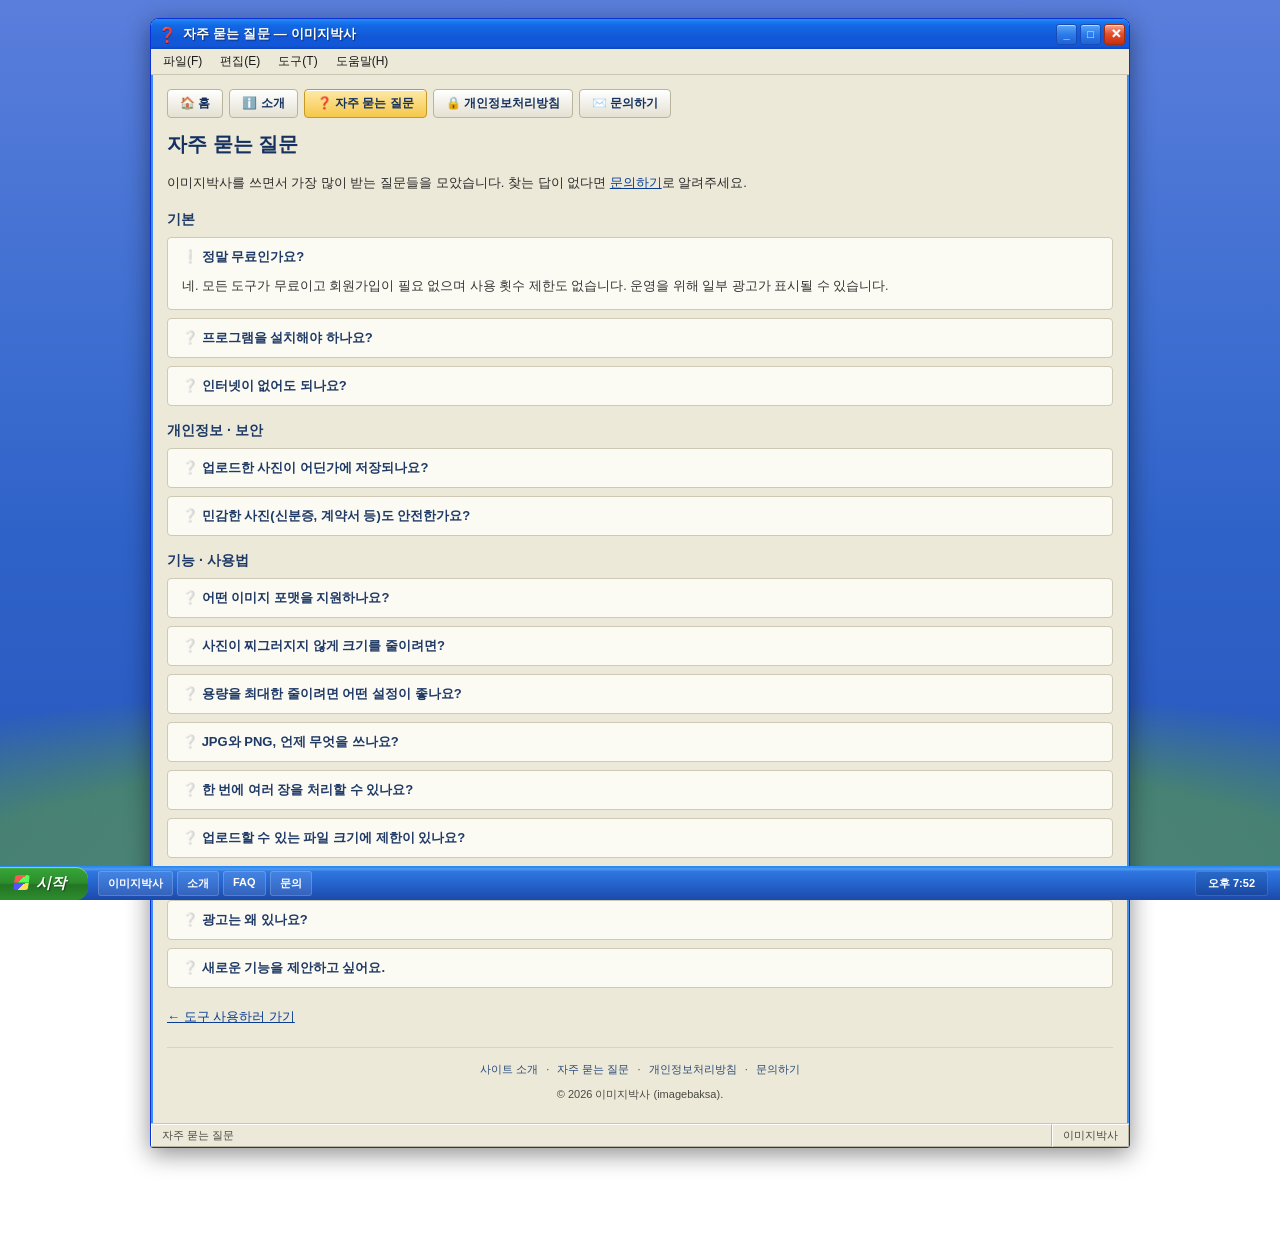
<file: image-baksa/faq.html>
<!DOCTYPE html>
<html lang="ko">
<head>
<meta charset="UTF-8">
<meta name="viewport" content="width=device-width, initial-scale=1.0">
<title>자주 묻는 질문 (FAQ) | 이미지박사</title>
<meta name="description" content="이미지박사 사용법, 개인정보 보호, 지원 포맷, 용량 압축·크기 조절·자르기 관련 자주 묻는 질문과 답변을 모았습니다.">
<link rel="canonical" href="https://image-baksa.pages.dev/faq.html">
<meta name="robots" content="index, follow">
<link rel="icon" href="data:image/svg+xml,<svg xmlns='http://www.w3.org/2000/svg' viewBox='0 0 32 32'><rect width='32' height='32' rx='6' fill='%231b6fe8'/><circle cx='11' cy='12' r='3' fill='%23ffd34d'/><path d='M4 26l8-9 5 5 4-6 7 10z' fill='%23ffffff'/></svg>">
<link rel="stylesheet" href="css/style.css">
<script type="application/ld+json">
{
  "@context": "https://schema.org",
  "@type": "FAQPage",
  "mainEntity": [
    {"@type":"Question","name":"이미지박사는 무료인가요?","acceptedAnswer":{"@type":"Answer","text":"네, 모든 기능이 무료이며 회원가입이나 횟수 제한이 없습니다."}},
    {"@type":"Question","name":"업로드한 사진이 서버에 저장되나요?","acceptedAnswer":{"@type":"Answer","text":"아니요. 모든 처리는 사용자의 브라우저에서 이루어지며 사진은 서버로 전송되지 않습니다."}},
    {"@type":"Question","name":"어떤 이미지 포맷을 지원하나요?","acceptedAnswer":{"@type":"Answer","text":"PNG, JPG, WebP, GIF, BMP를 불러올 수 있고 PNG, JPG, WebP로 저장할 수 있습니다."}}
  ]
}
</script>
</head>
<body>
<main class="window" role="main">
  <div class="title-bar">
    <span class="title-icon">❓</span>
    <span class="title-text">자주 묻는 질문 — 이미지박사</span>
    <div class="title-bar-controls" aria-hidden="true"><button>_</button><button>□</button><button class="close">✕</button></div>
  </div>
  <div class="menu-bar" aria-hidden="true"><span>파일(F)</span><span>편집(E)</span><span>도구(T)</span><span>도움말(H)</span></div>
  <div class="window-body">
    <nav class="site-nav" aria-label="주요 메뉴">
      <a href="index.html">🏠 홈</a>
      <a href="about.html">ℹ️ 소개</a>
      <a href="faq.html" class="active">❓ 자주 묻는 질문</a>
      <a href="privacy.html">🔒 개인정보처리방침</a>
      <a href="contact.html">✉️ 문의하기</a>
    </nav>

    <div class="content">
      <h1 style="font-size:20px;color:#15315f;">자주 묻는 질문</h1>
      <p>이미지박사를 쓰면서 가장 많이 받는 질문들을 모았습니다. 찾는 답이 없다면 <a href="contact.html">문의하기</a>로 알려주세요.</p>

      <h3>기본</h3>
      <details class="faq" open><summary>정말 무료인가요?</summary><div class="faq-a">네. 모든 도구가 무료이고 회원가입이 필요 없으며 사용 횟수 제한도 없습니다. 운영을 위해 일부 광고가 표시될 수 있습니다.</div></details>
      <details class="faq"><summary>프로그램을 설치해야 하나요?</summary><div class="faq-a">아니요. 웹 브라우저(크롬, 엣지, 사파리, 삼성 인터넷 등)만 있으면 바로 사용할 수 있습니다. 스마트폰에서도 동작합니다.</div></details>
      <details class="faq"><summary>인터넷이 없어도 되나요?</summary><div class="faq-a">페이지를 한 번 연 뒤에는 이미지 처리 자체가 브라우저 안에서 이루어지므로, 처리 과정에서 인터넷이 끊겨도 작동합니다.</div></details>

      <h3>개인정보 · 보안</h3>
      <details class="faq"><summary>업로드한 사진이 어딘가에 저장되나요?</summary><div class="faq-a">저장되지 않습니다. 이미지박사는 사진을 서버로 전송하지 않고, 사용자의 브라우저(Canvas) 안에서만 변환합니다. 작업이 끝나거나 탭을 닫으면 메모리에서 사라집니다.</div></details>
      <details class="faq"><summary>민감한 사진(신분증, 계약서 등)도 안전한가요?</summary><div class="faq-a">사진이 외부로 전송되지 않으므로 일반적인 온라인 업로드 방식보다 안전합니다. 다만 처리 후 저장한 파일 관리는 사용자 본인의 책임입니다.</div></details>

      <h3>기능 · 사용법</h3>
      <details class="faq"><summary>어떤 이미지 포맷을 지원하나요?</summary><div class="faq-a">불러오기는 PNG·JPG·WebP·GIF·BMP를 지원하고, 저장은 PNG·JPG·WebP로 할 수 있습니다.</div></details>
      <details class="faq"><summary>사진이 찌그러지지 않게 크기를 줄이려면?</summary><div class="faq-a">크기 조절 탭에서 '가로세로 비율 유지'에 체크한 상태로 가로 또는 세로 한쪽 값만 입력하면, 나머지 값이 비율에 맞춰 자동 계산됩니다.</div></details>
      <details class="faq"><summary>용량을 최대한 줄이려면 어떤 설정이 좋나요?</summary><div class="faq-a">용량 압축 탭에서 포맷을 WebP로 두고 품질을 60~75% 사이로 낮춰보세요. 필요하면 '크기 축소(%)'까지 함께 줄이면 용량이 크게 작아집니다.</div></details>
      <details class="faq"><summary>JPG와 PNG, 언제 무엇을 쓰나요?</summary><div class="faq-a">사진처럼 색이 풍부한 이미지는 JPG가 용량이 작아 유리하고, 투명 배경이 필요하거나 글자·로고처럼 또렷함이 중요하면 PNG가 좋습니다. 둘 다 만족시키면서 더 작은 용량을 원하면 WebP를 권합니다.</div></details>
      <details class="faq"><summary>한 번에 여러 장을 처리할 수 있나요?</summary><div class="faq-a">현재는 한 장씩 처리합니다. 일괄 처리 기능은 준비 중이며, 그동안은 같은 과정을 반복해 주세요.</div></details>
      <details class="faq"><summary>업로드할 수 있는 파일 크기에 제한이 있나요?</summary><div class="faq-a">서버 업로드가 아니므로 별도 용량 제한은 없지만, 지나치게 큰 이미지(예: 수억 픽셀)는 기기 성능에 따라 느려질 수 있습니다.</div></details>

      <h3>광고 · 기타</h3>
      <details class="faq"><summary>광고는 왜 있나요?</summary><div class="faq-a">서버·도메인 비용과 지속적인 개발을 위해 최소한의 광고를 운영합니다. 광고 수익 덕분에 도구를 무료로 유지할 수 있습니다.</div></details>
      <details class="faq"><summary>새로운 기능을 제안하고 싶어요.</summary><div class="faq-a">언제든 환영합니다! <a href="contact.html">문의하기</a>로 의견을 보내주시면 다음 업데이트에 반영을 검토합니다.</div></details>

      <p style="margin-top:18px;"><a href="index.html">← 도구 사용하러 가기</a></p>
    </div>

    <footer class="site-footer">
      <div><a href="about.html">사이트 소개</a> · <a href="faq.html">자주 묻는 질문</a> · <a href="privacy.html">개인정보처리방침</a> · <a href="contact.html">문의하기</a></div>
      <div style="margin-top:6px;">© 2026 이미지박사 (imagebaksa).</div>
    </footer>
  </div>
  <div class="status-bar"><span class="sb-field">자주 묻는 질문</span><span class="sb-field">이미지박사</span></div>
</main>
<div class="taskbar">
  <button class="start-btn" onclick="location.href='index.html'"><span class="flag"></span>시작</button>
  <nav class="tb-links"><a href="index.html">이미지박사</a><a href="about.html">소개</a><a href="faq.html">FAQ</a><a href="contact.html">문의</a></nav>
  <span class="tb-clock" id="tbClock">오후 12:00</span>
</div>
<script src="js/app.js"></script>
</body>
</html>
</file>
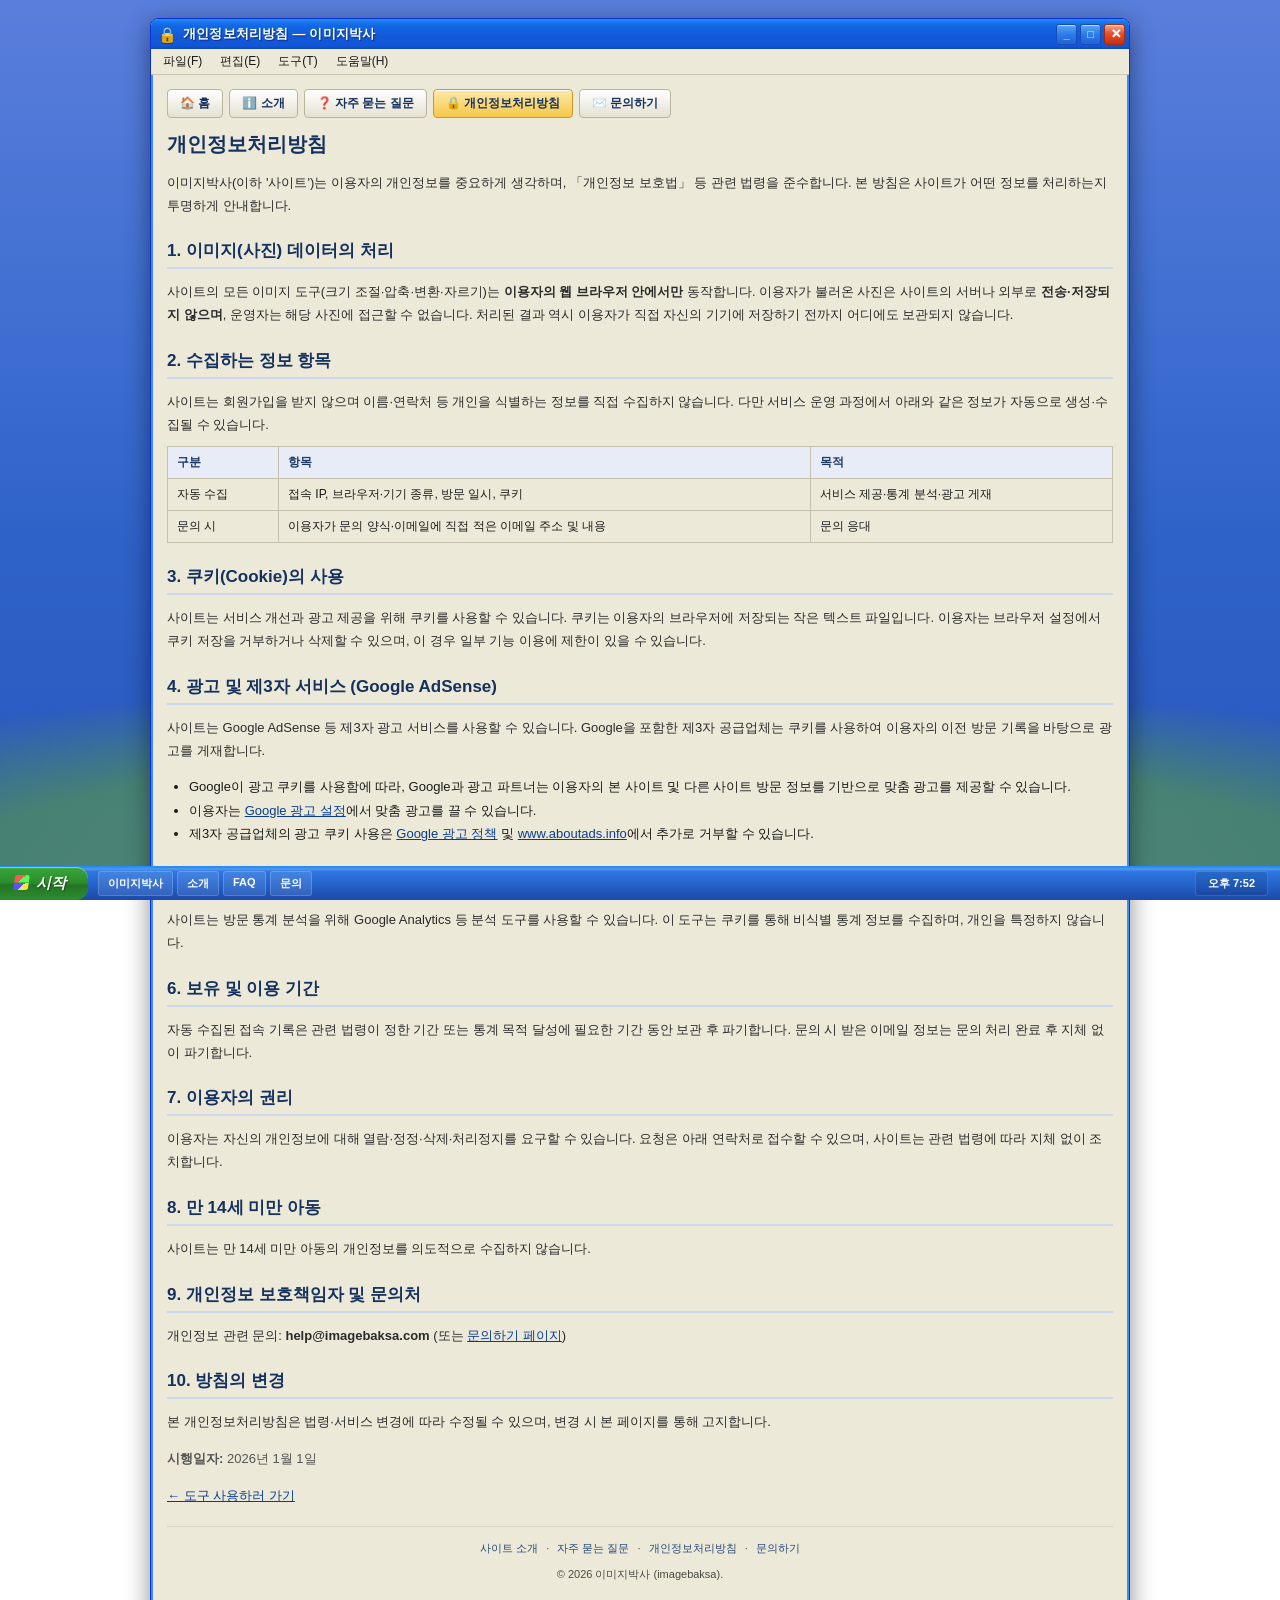
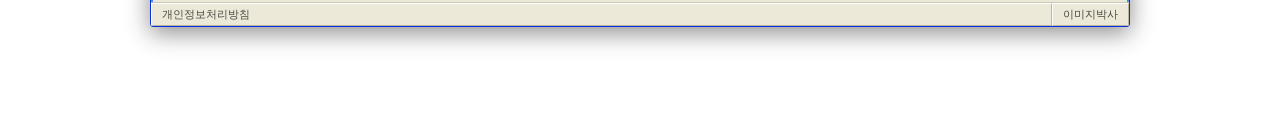
<file: image-baksa/privacy.html>
<!DOCTYPE html>
<html lang="ko">
<head>
<meta charset="UTF-8">
<meta name="viewport" content="width=device-width, initial-scale=1.0">
<title>개인정보처리방침 | 이미지박사</title>
<meta name="description" content="이미지박사 개인정보처리방침 — 수집 항목, 이용 목적, 쿠키 및 구글 애드센스 광고, 보유 기간, 이용자 권리를 안내합니다.">
<link rel="canonical" href="https://image-baksa.pages.dev/privacy.html">
<meta name="robots" content="index, follow">
<link rel="icon" href="data:image/svg+xml,<svg xmlns='http://www.w3.org/2000/svg' viewBox='0 0 32 32'><rect width='32' height='32' rx='6' fill='%231b6fe8'/><circle cx='11' cy='12' r='3' fill='%23ffd34d'/><path d='M4 26l8-9 5 5 4-6 7 10z' fill='%23ffffff'/></svg>">
<link rel="stylesheet" href="css/style.css">
</head>
<body>
<main class="window" role="main">
  <div class="title-bar">
    <span class="title-icon">🔒</span>
    <span class="title-text">개인정보처리방침 — 이미지박사</span>
    <div class="title-bar-controls" aria-hidden="true"><button>_</button><button>□</button><button class="close">✕</button></div>
  </div>
  <div class="menu-bar" aria-hidden="true"><span>파일(F)</span><span>편집(E)</span><span>도구(T)</span><span>도움말(H)</span></div>
  <div class="window-body">
    <nav class="site-nav" aria-label="주요 메뉴">
      <a href="index.html">🏠 홈</a>
      <a href="about.html">ℹ️ 소개</a>
      <a href="faq.html">❓ 자주 묻는 질문</a>
      <a href="privacy.html" class="active">🔒 개인정보처리방침</a>
      <a href="contact.html">✉️ 문의하기</a>
    </nav>

    <div class="content">
      <h1 style="font-size:20px;color:#15315f;">개인정보처리방침</h1>
      <p>이미지박사(이하 '사이트')는 이용자의 개인정보를 중요하게 생각하며, 「개인정보 보호법」 등 관련 법령을 준수합니다. 본 방침은 사이트가 어떤 정보를 처리하는지 투명하게 안내합니다.</p>

      <h2>1. 이미지(사진) 데이터의 처리</h2>
      <p>사이트의 모든 이미지 도구(크기 조절·압축·변환·자르기)는 <b>이용자의 웹 브라우저 안에서만</b> 동작합니다. 이용자가 불러온 사진은 사이트의 서버나 외부로 <b>전송·저장되지 않으며</b>, 운영자는 해당 사진에 접근할 수 없습니다. 처리된 결과 역시 이용자가 직접 자신의 기기에 저장하기 전까지 어디에도 보관되지 않습니다.</p>

      <h2>2. 수집하는 정보 항목</h2>
      <p>사이트는 회원가입을 받지 않으며 이름·연락처 등 개인을 식별하는 정보를 직접 수집하지 않습니다. 다만 서비스 운영 과정에서 아래와 같은 정보가 자동으로 생성·수집될 수 있습니다.</p>
      <table class="x-table">
        <tr><th>구분</th><th>항목</th><th>목적</th></tr>
        <tr><td>자동 수집</td><td>접속 IP, 브라우저·기기 종류, 방문 일시, 쿠키</td><td>서비스 제공·통계 분석·광고 게재</td></tr>
        <tr><td>문의 시</td><td>이용자가 문의 양식·이메일에 직접 적은 이메일 주소 및 내용</td><td>문의 응대</td></tr>
      </table>

      <h2>3. 쿠키(Cookie)의 사용</h2>
      <p>사이트는 서비스 개선과 광고 제공을 위해 쿠키를 사용할 수 있습니다. 쿠키는 이용자의 브라우저에 저장되는 작은 텍스트 파일입니다. 이용자는 브라우저 설정에서 쿠키 저장을 거부하거나 삭제할 수 있으며, 이 경우 일부 기능 이용에 제한이 있을 수 있습니다.</p>

      <h2>4. 광고 및 제3자 서비스 (Google AdSense)</h2>
      <p>사이트는 Google AdSense 등 제3자 광고 서비스를 사용할 수 있습니다. Google을 포함한 제3자 공급업체는 쿠키를 사용하여 이용자의 이전 방문 기록을 바탕으로 광고를 게재합니다.</p>
      <ul>
        <li>Google이 광고 쿠키를 사용함에 따라, Google과 광고 파트너는 이용자의 본 사이트 및 다른 사이트 방문 정보를 기반으로 맞춤 광고를 제공할 수 있습니다.</li>
        <li>이용자는 <a href="https://www.google.com/settings/ads" target="_blank" rel="noopener">Google 광고 설정</a>에서 맞춤 광고를 끌 수 있습니다.</li>
        <li>제3자 공급업체의 광고 쿠키 사용은 <a href="https://policies.google.com/technologies/ads" target="_blank" rel="noopener">Google 광고 정책</a> 및 <a href="https://www.aboutads.info/choices/" target="_blank" rel="noopener">www.aboutads.info</a>에서 추가로 거부할 수 있습니다.</li>
      </ul>

      <h2>5. 통계 분석 도구</h2>
      <p>사이트는 방문 통계 분석을 위해 Google Analytics 등 분석 도구를 사용할 수 있습니다. 이 도구는 쿠키를 통해 비식별 통계 정보를 수집하며, 개인을 특정하지 않습니다.</p>

      <h2>6. 보유 및 이용 기간</h2>
      <p>자동 수집된 접속 기록은 관련 법령이 정한 기간 또는 통계 목적 달성에 필요한 기간 동안 보관 후 파기합니다. 문의 시 받은 이메일 정보는 문의 처리 완료 후 지체 없이 파기합니다.</p>

      <h2>7. 이용자의 권리</h2>
      <p>이용자는 자신의 개인정보에 대해 열람·정정·삭제·처리정지를 요구할 수 있습니다. 요청은 아래 연락처로 접수할 수 있으며, 사이트는 관련 법령에 따라 지체 없이 조치합니다.</p>

      <h2>8. 만 14세 미만 아동</h2>
      <p>사이트는 만 14세 미만 아동의 개인정보를 의도적으로 수집하지 않습니다.</p>

      <h2>9. 개인정보 보호책임자 및 문의처</h2>
      <!-- 아래 이메일을 본인이 사용할 연락처로 변경하세요. -->
      <p>개인정보 관련 문의: <b>help@imagebaksa.com</b> (또는 <a href="contact.html">문의하기 페이지</a>)</p>

      <h2>10. 방침의 변경</h2>
      <p>본 개인정보처리방침은 법령·서비스 변경에 따라 수정될 수 있으며, 변경 시 본 페이지를 통해 고지합니다.</p>

      <p style="margin-top:14px;color:#555;"><b>시행일자:</b> 2026년 1월 1일</p>
      <p style="margin-top:14px;"><a href="index.html">← 도구 사용하러 가기</a></p>
    </div>

    <footer class="site-footer">
      <div><a href="about.html">사이트 소개</a> · <a href="faq.html">자주 묻는 질문</a> · <a href="privacy.html">개인정보처리방침</a> · <a href="contact.html">문의하기</a></div>
      <div style="margin-top:6px;">© 2026 이미지박사 (imagebaksa).</div>
    </footer>
  </div>
  <div class="status-bar"><span class="sb-field">개인정보처리방침</span><span class="sb-field">이미지박사</span></div>
</main>
<div class="taskbar">
  <button class="start-btn" onclick="location.href='index.html'"><span class="flag"></span>시작</button>
  <nav class="tb-links"><a href="index.html">이미지박사</a><a href="about.html">소개</a><a href="faq.html">FAQ</a><a href="contact.html">문의</a></nav>
  <span class="tb-clock" id="tbClock">오후 12:00</span>
</div>
<script src="js/app.js"></script>
</body>
</html>
</file>
<file: image-baksa/css/style.css>
/* =====================================================================
   이미지박사 (imagebaksa) - Windows XP "Luna" 테마 스타일시트
   모든 페이지 공용. 외부 의존성 없음(Cloudflare Pages 정적 호스팅 친화).
   ===================================================================== */

/* ---------- 기본 리셋 ---------- */
* { box-sizing: border-box; }
html, body { margin: 0; padding: 0; }

:root {
  --xp-face: #ECE9D8;          /* 창 본문 베이지 */
  --xp-face-2: #f5f4ea;
  --xp-blue: #0a5ad6;
  --xp-title-1: #2a8ef4;
  --xp-title-2: #1b6fe8;
  --xp-title-3: #1257d8;
  --xp-title-4: #0e47c0;
  --xp-shadow: #8a897c;
  --xp-light: #ffffff;
  --xp-dark: #716f64;
  --xp-link: #0a3d91;
  --xp-text: #1a1a1a;
}

body {
  font-family: Tahoma, "Segoe UI", "맑은 고딕", "Malgun Gothic", sans-serif;
  font-size: 13px;
  color: var(--xp-text);
  /* XP 기본 블루 그라데이션 바탕화면 */
  background: linear-gradient(180deg, #5a7edc 0%, #3f6fd1 35%, #2f62c8 60%, #2756bd 100%) fixed;
  min-height: 100vh;
  padding: 18px 12px 70px;
}

/* 바탕화면 느낌의 은은한 언덕 (Bliss 오마주, 순수 CSS) */
body::before {
  content: "";
  position: fixed;
  left: 0; right: 0; bottom: 30px;
  height: 38vh;
  background:
    radial-gradient(120% 80% at 50% 100%, #7db94a 0%, #5fa235 45%, transparent 70%);
  opacity: 0.55;
  z-index: -1;
  pointer-events: none;
}

a { color: var(--xp-link); }

/* ---------- 창(Window) ---------- */
.window {
  max-width: 980px;
  margin: 0 auto 16px;
  background: var(--xp-face);
  border: 1px solid #0831d9;
  border-radius: 8px 8px 3px 3px;
  box-shadow: 0 6px 24px rgba(0,0,0,0.45), inset 0 0 0 2px #3f8cf3;
  overflow: hidden;
}

/* 타이틀 바 */
.title-bar {
  display: flex;
  align-items: center;
  gap: 6px;
  height: 30px;
  padding: 0 4px 0 7px;
  background: linear-gradient(180deg,
    #2a8ef4 0%, #1b7bf0 8%, #1268e6 22%,
    #135fdc 45%, #1257d8 60%, #1257d8 88%, #0e47c0 100%);
  border-radius: 7px 7px 0 0;
  color: #fff;
}
.title-bar .title-icon { font-size: 15px; line-height: 1; filter: drop-shadow(0 1px 0 rgba(0,0,0,.35)); }
.title-bar .title-text {
  font-weight: bold;
  font-size: 13px;
  letter-spacing: .2px;
  text-shadow: 1px 1px 1px rgba(0,0,0,.45);
  flex: 1;
  white-space: nowrap;
  overflow: hidden;
  text-overflow: ellipsis;
}
.title-bar-controls { display: flex; gap: 3px; }
.title-bar-controls button {
  width: 21px; height: 21px;
  border: 1px solid #1a4bb5;
  border-radius: 3px;
  color: #fff;
  font: bold 11px/1 Tahoma, sans-serif;
  cursor: default;
  box-shadow: inset 0 1px 0 rgba(255,255,255,.6);
  background: linear-gradient(180deg, #5aa6f6 0%, #2c7bea 50%, #1f63d6 100%);
}
.title-bar-controls button.close {
  background: linear-gradient(180deg, #f7a98f 0%, #e5512c 45%, #c5300f 100%);
  border-color: #a32b0f;
}

/* 메뉴 바 (파일 / 도움말 등) */
.menu-bar {
  display: flex;
  gap: 2px;
  padding: 2px 4px;
  background: var(--xp-face);
  border-bottom: 1px solid #c9c6b6;
  font-size: 12px;
}
.menu-bar span {
  padding: 2px 8px;
  border-radius: 2px;
  cursor: default;
}
.menu-bar span:hover { background: #2a6fd6; color: #fff; }

/* 창 본문 */
.window-body { padding: 14px 16px 18px; }

/* ---------- 상단 네비(사이트 메뉴) ---------- */
.site-nav {
  display: flex;
  flex-wrap: wrap;
  gap: 6px;
  margin: 0 0 12px;
}
.site-nav a {
  text-decoration: none;
  color: #15315f;
  background: linear-gradient(180deg, #ffffff 0%, #e4e1d2 100%);
  border: 1px solid #b8b59f;
  border-radius: 4px;
  padding: 5px 12px;
  font-weight: bold;
  font-size: 12px;
  box-shadow: inset 0 1px 0 #fff;
}
.site-nav a:hover { background: linear-gradient(180deg, #fffef8 0%, #f4dca0 100%); }
.site-nav a.active {
  background: linear-gradient(180deg, #fde9a8 0%, #f6c84a 100%);
  border-color: #c79a24;
}

/* ---------- 탭 (도구 전환) ---------- */
.tabs {
  display: flex;
  gap: 2px;
  margin-bottom: -1px;
  padding-left: 4px;
  position: relative;
  z-index: 2;
  flex-wrap: wrap;
}
.tab {
  appearance: none;
  border: 1px solid #b0ad97;
  border-bottom: none;
  border-radius: 5px 5px 0 0;
  background: linear-gradient(180deg, #f3f1e6 0%, #ddd9c3 100%);
  padding: 7px 16px;
  font: bold 12px/1 Tahoma, "Malgun Gothic", sans-serif;
  color: #4a4838;
  cursor: pointer;
}
.tab:hover { background: linear-gradient(180deg, #fffdf4 0%, #ece8d2 100%); }
.tab.active {
  background: var(--xp-face);
  color: #11305e;
  position: relative;
  padding-bottom: 8px;
}
.tab-panels {
  border: 1px solid #b0ad97;
  border-radius: 0 6px 6px 6px;
  background: var(--xp-face);
  padding: 16px;
}
.tab-panel { display: none; }
.tab-panel.active { display: block; animation: fade .15s ease; }
@keyframes fade { from { opacity: .3 } to { opacity: 1 } }

/* ---------- 그룹박스(fieldset) ---------- */
fieldset.group {
  border: 1px solid #cdc9b6;
  border-radius: 4px;
  padding: 12px 14px 14px;
  margin: 0 0 14px;
  background: var(--xp-face-2);
}
fieldset.group legend {
  font-weight: bold;
  color: #2a4a7a;
  padding: 0 6px;
  font-size: 12px;
}

/* ---------- 업로드 / 드롭존 ---------- */
.dropzone {
  border: 2px dashed #7a99c8;
  border-radius: 6px;
  background: repeating-linear-gradient(45deg, #f7f6ef, #f7f6ef 12px, #f1efe4 12px, #f1efe4 24px);
  padding: 26px 16px;
  text-align: center;
  color: #45556f;
  cursor: pointer;
  transition: background .15s, border-color .15s;
}
.dropzone:hover { border-color: #2a6fd6; background: #eef3fb; }
.dropzone.dragover { border-color: #1b6fe8; background: #dceafc; }
.dropzone .dz-icon { font-size: 40px; line-height: 1; }
.dropzone .dz-main { font-weight: bold; font-size: 14px; margin: 8px 0 3px; color: #1f3a66; }
.dropzone .dz-sub { font-size: 12px; color: #6a7385; }

/* ---------- 폼 요소 ---------- */
label.field { display: block; margin: 8px 0; font-size: 12px; }
label.field > span { display: inline-block; min-width: 96px; color: #33405a; font-weight: bold; }

input[type="number"], input[type="text"], input[type="email"], select, textarea {
  font-family: Tahoma, "Malgun Gothic", sans-serif;
  font-size: 12px;
  padding: 4px 6px;
  border: 1px solid #7f9db9;
  border-top-color: #3f5973;
  border-left-color: #3f5973;
  border-radius: 2px;
  background: #fff;
  color: #111;
}
input[type="number"] { width: 92px; }
textarea { width: 100%; min-height: 96px; resize: vertical; }
input:focus, select:focus, textarea:focus { outline: 1px dotted #1b6fe8; outline-offset: 1px; }

.range-row { display: flex; align-items: center; gap: 10px; }
input[type="range"] { flex: 1; accent-color: #1b6fe8; }

.checkbox-row { display: flex; align-items: center; gap: 6px; margin: 6px 0; font-size: 12px; }

/* ---------- 버튼 ---------- */
.btn {
  font-family: Tahoma, "Malgun Gothic", sans-serif;
  font-size: 12px;
  font-weight: bold;
  color: #1a1a1a;
  padding: 6px 16px;
  border: 1px solid #8e8b78;
  border-radius: 4px;
  background: linear-gradient(180deg, #ffffff 0%, #f2f0e6 45%, #e3e0cf 55%, #efedde 100%);
  box-shadow: inset 0 1px 0 #fff, 0 1px 1px rgba(0,0,0,.12);
  cursor: pointer;
}
.btn:hover { background: linear-gradient(180deg, #fffef9 0%, #fbf3d6 50%, #f4e6ab 100%); border-color: #c79a24; }
.btn:active { box-shadow: inset 0 1px 2px rgba(0,0,0,.25); transform: translateY(1px); }
.btn:disabled { color: #9a978a; cursor: not-allowed; background: #e8e6da; box-shadow: none; }
.btn.primary {
  background: linear-gradient(180deg, #8fd06a 0%, #5fae34 50%, #4f9b27 55%, #66b53b 100%);
  border-color: #3c7a1e;
  color: #0f2a06;
  text-shadow: 0 1px 0 rgba(255,255,255,.4);
}
.btn.primary:hover { background: linear-gradient(180deg, #a3da82 0%, #6cbb40 55%, #74c046 100%); }
.btn-row { display: flex; flex-wrap: wrap; gap: 8px; margin-top: 6px; align-items: center; }

/* ---------- 미리보기 / 결과 ---------- */
.preview-grid {
  display: grid;
  grid-template-columns: 1fr 1fr;
  gap: 14px;
  margin-top: 6px;
}
@media (max-width: 620px) { .preview-grid { grid-template-columns: 1fr; } }
.preview-box {
  border: 1px solid #b9b6a3;
  border-radius: 4px;
  background:
    repeating-conic-gradient(#e9e9e9 0% 25%, #fafafa 0% 50%) 50% / 18px 18px;
  padding: 10px;
  text-align: center;
  min-height: 120px;
}
.preview-box h4 { margin: 0 0 8px; font-size: 12px; color: #2a4a7a; }
.preview-box img { max-width: 100%; max-height: 260px; border: 1px solid #cfccbb; background:#fff; }
.preview-box .meta { margin-top: 8px; font-size: 11px; color: #4d4d4d; line-height: 1.5; }
.badge {
  display: inline-block; padding: 1px 7px; border-radius: 9px;
  font-size: 11px; font-weight: bold; background: #e3eefb; color: #1b5cc0;
  border: 1px solid #b9d3f2;
}
.badge.save { background: #e3f7e3; color: #1d7a1d; border-color: #b6e0b6; }

/* ---------- 자르기 캔버스 ---------- */
.crop-stage {
  position: relative;
  display: inline-block;
  max-width: 100%;
  background: #2b2b2b;
  border: 1px solid #888;
  line-height: 0;
  touch-action: none;
}
.crop-stage canvas { max-width: 100%; display: block; cursor: crosshair; }
.crop-rect {
  position: absolute;
  border: 1px dashed #fff;
  box-shadow: 0 0 0 9999px rgba(0,0,0,.45);
  cursor: move;
}
.crop-rect .handle {
  position: absolute; width: 10px; height: 10px;
  background: #fff; border: 1px solid #1b6fe8;
}
.crop-rect .nw { left: -5px; top: -5px; cursor: nwse-resize; }
.crop-rect .ne { right: -5px; top: -5px; cursor: nesw-resize; }
.crop-rect .sw { left: -5px; bottom: -5px; cursor: nesw-resize; }
.crop-rect .se { right: -5px; bottom: -5px; cursor: nwse-resize; }

/* ---------- 안내 배너 ---------- */
.notice {
  display: flex; align-items: flex-start; gap: 10px;
  background: #fffceb;
  border: 1px solid #e7d98a;
  border-radius: 4px;
  padding: 9px 12px;
  font-size: 12px;
  color: #5b4e1c;
  margin: 0 0 14px;
}
.notice .ni { font-size: 17px; line-height: 1.2; }
.notice.privacy { background: #eef6ee; border-color: #b6d9b6; color: #245a24; }

/* ---------- 상태 바 ---------- */
.status-bar {
  display: flex; gap: 0;
  border-top: 1px solid #c9c6b6;
  background: var(--xp-face);
  font-size: 11px;
}
.status-bar .sb-field {
  padding: 3px 10px;
  border: 1px solid #fff;
  border-right-color: #b8b5a3;
  border-bottom-color: #b8b5a3;
  color: #4a4a44;
}
.status-bar .sb-field:first-child { flex: 1; }

/* ---------- 광고 슬롯 ---------- */
.ad-slot {
  margin: 16px auto;
  max-width: 970px;
  min-height: 90px;
  display: flex;
  align-items: center;
  justify-content: center;
  background: #f3f1e6;
  border: 1px dashed #c0bca6;
  border-radius: 4px;
  color: #a7a392;
  font-size: 11px;
  letter-spacing: 1px;
}
.ad-slot.in-content { min-height: 100px; }

/* ---------- 콘텐츠 섹션 (기능설명/FAQ 등) ---------- */
.content h2 {
  font-size: 17px; color: #15315f;
  border-bottom: 2px solid #cdd8ec; padding-bottom: 5px; margin: 22px 0 12px;
}
.content h3 { font-size: 14px; color: #1f3a66; margin: 16px 0 6px; }
.content p { line-height: 1.75; margin: 8px 0; color: #2b2b2b; }
.content ul { line-height: 1.8; padding-left: 22px; }
.feature-cards {
  display: grid; grid-template-columns: repeat(auto-fit, minmax(210px, 1fr));
  gap: 12px; margin: 12px 0;
}
.feature-card {
  background: linear-gradient(180deg, #fbfaf3 0%, #efedde 100%);
  border: 1px solid #cdc9b6; border-radius: 6px; padding: 14px;
}
.feature-card .fc-icon { font-size: 26px; }
.feature-card h3 { margin: 6px 0 4px; color: #15315f; }
.feature-card p { font-size: 12px; margin: 0; color: #45454a; }

/* FAQ */
details.faq {
  border: 1px solid #cdc9b6; border-radius: 4px;
  background: #fbfaf3; margin: 8px 0; padding: 0;
}
details.faq summary {
  cursor: pointer; padding: 10px 14px; font-weight: bold; color: #1f3a66;
  list-style: none; font-size: 13px;
}
details.faq summary::-webkit-details-marker { display: none; }
details.faq summary::before { content: "❔ "; }
details.faq[open] summary::before { content: "❕ "; }
details.faq .faq-a { padding: 0 14px 12px; line-height: 1.7; color: #333; font-size: 12.5px; }

/* 표 (개인정보처리방침 등) */
table.x-table { width: 100%; border-collapse: collapse; margin: 10px 0; font-size: 12px; }
table.x-table th, table.x-table td {
  border: 1px solid #c4c0ad; padding: 7px 9px; text-align: left; vertical-align: top;
}
table.x-table th { background: #e7ecf6; color: #1f3a66; }

/* ---------- 작업표시줄 (하단 고정) ---------- */
.taskbar {
  position: fixed; left: 0; right: 0; bottom: 0; height: 34px; z-index: 50;
  display: flex; align-items: center; gap: 10px;
  background: linear-gradient(180deg, #3a83e0 0%, #4f9bf0 6%, #2f76e0 14%, #235fc7 60%, #1c4aa8 100%);
  border-top: 1px solid #2a8af5;
  padding-right: 12px;
}
.start-btn {
  display: flex; align-items: center; gap: 7px;
  height: 100%; padding: 0 22px 2px 14px;
  border: none;
  border-radius: 0 12px 12px 0;
  background: linear-gradient(180deg, #4bbb4b 0%, #36a236 8%, #2c8c2c 48%, #237523 55%, #2e8d2e 100%);
  color: #fff; font: italic bold 15px/1 Tahoma, sans-serif;
  text-shadow: 1px 1px 1px rgba(0,0,0,.4);
  cursor: pointer;
  box-shadow: inset 0 1px 0 rgba(255,255,255,.4);
}
.start-btn .flag {
  display: inline-block; width: 15px; height: 15px; border-radius: 3px;
  background:
    linear-gradient(135deg,#f55 0 50%, #5f5 0 50%),
    linear-gradient(135deg,#55f 0 50%, #fd5 0 50%);
  background-size: 100% 50%; background-position: 0 0, 0 100%;
  background-repeat: no-repeat; transform: skewX(-8deg);
}
.taskbar .tb-links { display: flex; gap: 4px; flex-wrap: nowrap; overflow: hidden; }
.taskbar .tb-links a {
  color: #fff; text-decoration: none; font-size: 11px; font-weight: bold;
  padding: 4px 9px; border-radius: 3px;
  background: rgba(255,255,255,.10); border: 1px solid rgba(255,255,255,.18);
  white-space: nowrap;
}
.taskbar .tb-links a:hover { background: rgba(255,255,255,.22); }
.taskbar .tb-clock {
  margin-left: auto; color: #fff; font-size: 11px; font-weight: bold;
  background: rgba(0,0,0,.10); padding: 4px 12px; border-radius: 3px;
  border: 1px solid rgba(255,255,255,.15);
}

/* 사이트 푸터 (창 내부) */
.site-footer {
  text-align: center; color: #4a4a44; font-size: 11px; line-height: 1.8;
  margin-top: 18px; padding-top: 12px; border-top: 1px solid #d8d5c4;
}
.site-footer a { color: #2a4a7a; text-decoration: none; margin: 0 5px; }
.site-footer a:hover { text-decoration: underline; }

/* 작은 화면 대응 */
@media (max-width: 560px) {
  body { padding: 10px 6px 70px; }
  .window-body { padding: 12px 11px 16px; }
  label.field > span { min-width: 78px; }
  .taskbar .tb-links a { padding: 4px 6px; }
}
.visually-hidden { position:absolute; width:1px; height:1px; overflow:hidden; clip:rect(0 0 0 0); }

/* ---------- 수익화: 후원 버튼 / 제휴 카드 ---------- */
.pay-grid { display:flex; flex-wrap:wrap; gap:10px; margin:12px 0; }
.pay-btn {
  flex:1; min-width:150px; display:flex; flex-direction:column; align-items:center; gap:3px;
  text-decoration:none; font-weight:bold; color:#fff; padding:14px 12px; border-radius:8px;
  border:1px solid rgba(0,0,0,.15);
  box-shadow: inset 0 1px 0 rgba(255,255,255,.35), 0 1px 2px rgba(0,0,0,.18);
}
.pay-btn small { font-weight:normal; font-size:11px; opacity:.92; }
.pay-btn:hover { filter:brightness(1.05); }
.pay-btn.toss  { background:linear-gradient(180deg,#3b82f6,#1d6ae5); }
.pay-btn.kakao { background:linear-gradient(180deg,#ffe24a,#ffd400); color:#3a1d1d; }
.pay-btn.bmc   { background:linear-gradient(180deg,#ffdd66,#ffcf2e); color:#3a2d05; }
.nav-donate {
  background:linear-gradient(180deg,#ffd7e6,#ff9fc3) !important;
  border-color:#e06699 !important; color:#7a1340 !important;
}
.feature-card.aff { text-decoration:none; color:inherit; display:block; transition:transform .1s, box-shadow .1s; }
.feature-card.aff:hover { transform:translateY(-2px); box-shadow:0 3px 10px rgba(0,0,0,.16); border-color:#c79a24; }
.aff-note { font-size:11px; color:#8a8a80; margin-top:8px; }
</file>
